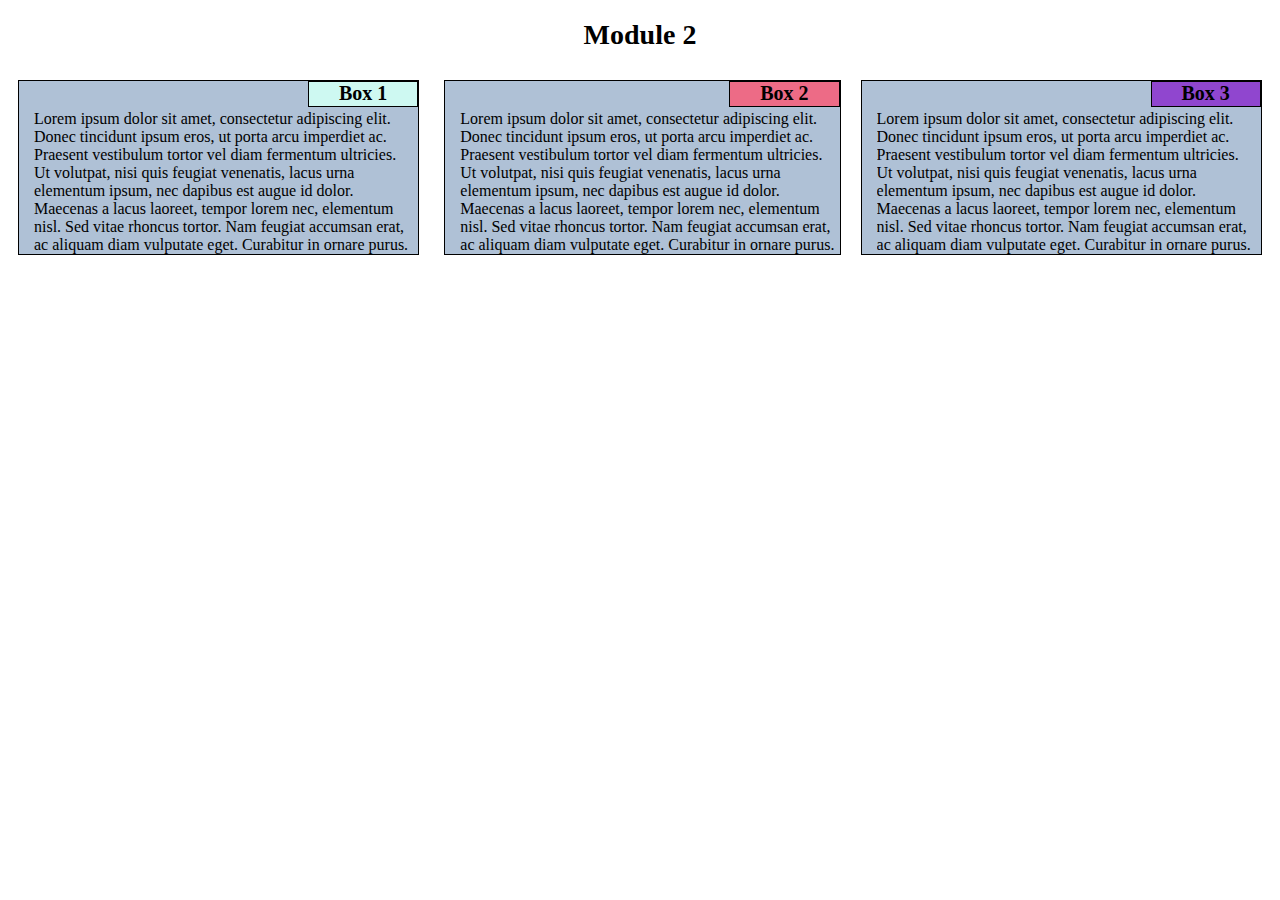
<file: coursera/module2-solution/index.html>
<!DOCTYPE html>
<html lang="en">
	<head>
		<meta charset="UTF-8" />
		<meta name="viewport" content="width=device-width, initial-scale=1.0" />
		<title>Module 2</title>
		<link rel="stylesheet" href="css/styles.css" />
	</head>
	<body>
		<h1>Module 2</h1>
		<div class="row">
			<section class="col-browser-4 col-tablet-6 col-mobile-12">
				<div>
					<h2 id="box1_title">Box 1</h2>
					<p>
						Lorem ipsum dolor sit amet, consectetur adipiscing elit.
						Donec tincidunt ipsum eros, ut porta arcu imperdiet ac.
						Praesent vestibulum tortor vel diam fermentum ultricies.
						Ut volutpat, nisi quis feugiat venenatis, lacus urna
						elementum ipsum, nec dapibus est augue id dolor.
						Maecenas a lacus laoreet, tempor lorem nec, elementum
						nisl. Sed vitae rhoncus tortor. Nam feugiat accumsan
						erat, ac aliquam diam vulputate eget. Curabitur in
						ornare purus.
					</p>
				</div>
			</section>
			<section
				class="col-browser-4 col-tablet-6 col-mobile-12"
				id="section_2"
			>
				<div>
					<h2 id="box2_title">Box 2</h2>
					<p>
						Lorem ipsum dolor sit amet, consectetur adipiscing elit.
						Donec tincidunt ipsum eros, ut porta arcu imperdiet ac.
						Praesent vestibulum tortor vel diam fermentum ultricies.
						Ut volutpat, nisi quis feugiat venenatis, lacus urna
						elementum ipsum, nec dapibus est augue id dolor.
						Maecenas a lacus laoreet, tempor lorem nec, elementum
						nisl. Sed vitae rhoncus tortor. Nam feugiat accumsan
						erat, ac aliquam diam vulputate eget. Curabitur in
						ornare purus.
					</p>
				</div>
			</section>
			<section class="col-browser-4 col-tablet-12 col-mobile-12">
				<div>
					<h2 id="box3_title">Box 3</h2>
					<p>
						Lorem ipsum dolor sit amet, consectetur adipiscing elit.
						Donec tincidunt ipsum eros, ut porta arcu imperdiet ac.
						Praesent vestibulum tortor vel diam fermentum ultricies.
						Ut volutpat, nisi quis feugiat venenatis, lacus urna
						elementum ipsum, nec dapibus est augue id dolor.
						Maecenas a lacus laoreet, tempor lorem nec, elementum
						nisl. Sed vitae rhoncus tortor. Nam feugiat accumsan
						erat, ac aliquam diam vulputate eget. Curabitur in
						ornare purus.
					</p>
				</div>
			</section>
		</div>
	</body>
</html>
</file>
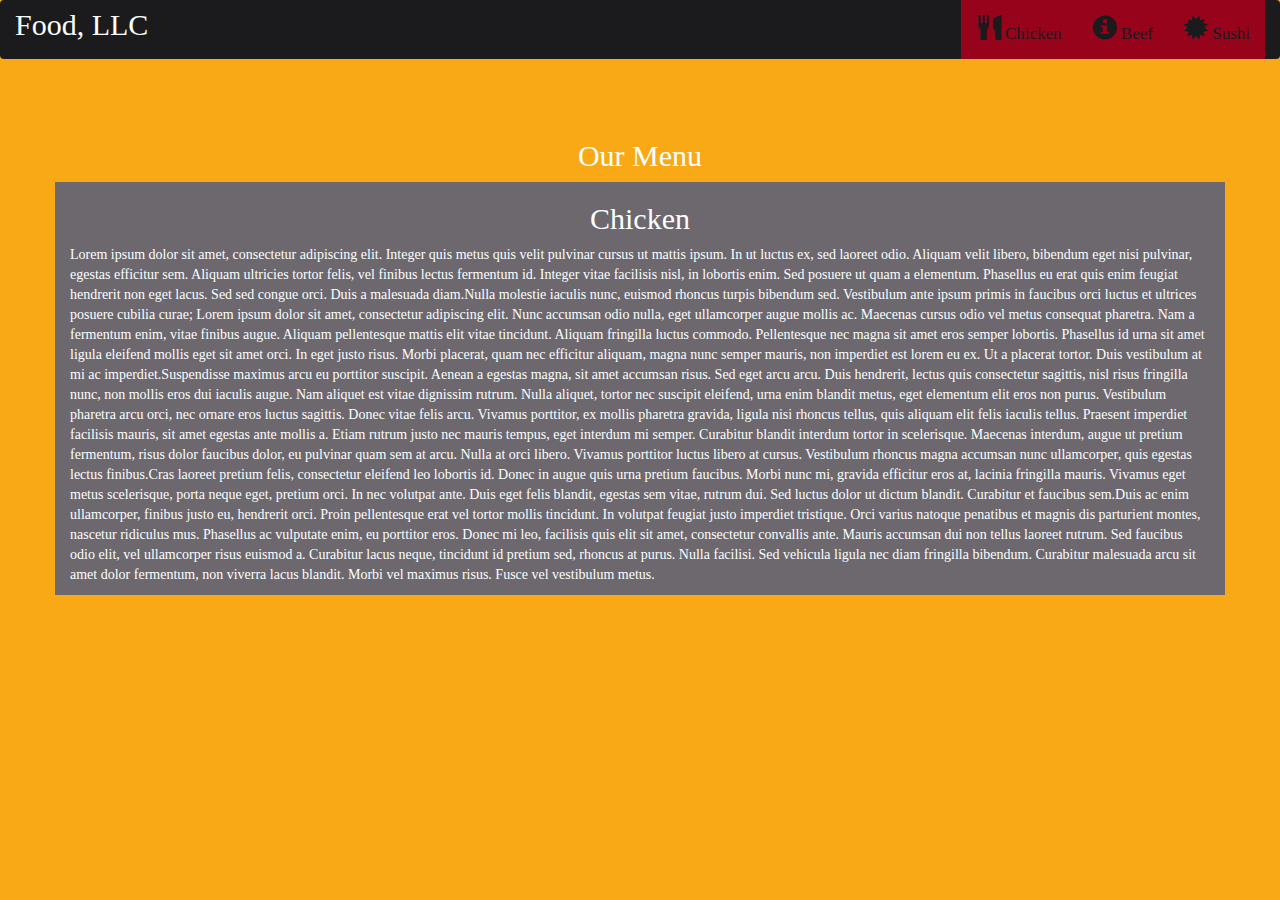
<file: coursera/module3-solution/index.html>
<!DOCTYPE html>
<html lang="en">
<head>
  <title>Module 3 Solution</title>
  <meta charset="utf-8">
  <meta name="viewport" content="width=device-width, initial-scale=1">
  <link rel="stylesheet" href="https://maxcdn.bootstrapcdn.com/bootstrap/3.4.1/css/bootstrap.min.css">
  <link rel="stylesheet" href="css/style.css">
  <script src="https://ajax.googleapis.com/ajax/libs/jquery/3.5.1/jquery.min.js"></script>
  <script src="https://maxcdn.bootstrapcdn.com/bootstrap/3.4.1/js/bootstrap.min.js"></script>
</head>
<body>

<nav class="navbar navbar-inverse">
  <div class="container-fluid">
    <div class="navbar-header">
      <button type="button" class="navbar-toggle" data-toggle="collapse" data-target="#myNavbar">
        <span class="icon-bar"></span>
        <span class="icon-bar"></span>
        <span class="icon-bar"></span>                        
      </button>
      <a class="navbar-brand" href="#" id="navbarTitle">Food, LLC</a>
    </div>
    <div class="collapse navbar-collapse" id="myNavbar">
    
      <ul class="nav navbar-nav navbar-right" >
        <li style>
        <a href="#" > 
        <span class="glyphicon glyphicon-cutlery"></span> Chicken</a>
        </li>
        <li>
        <a href="#" >
        <span class="glyphicon glyphicon-info-sign"></span> Beef</a>
        </li>
        <li>
        <a href="#">
        <span class="glyphicon glyphicon-certificate"></span> Sushi</a>
        </li>
      </ul>
    </div>
  </div>
</nav>
<br>
<br>  
<h1><p class="text-center">Our Menu</p></h1>


<div id="main-content" class="container">
  <div id="home-tiles" class="row">
      <div class="col-md-12 col-sm-12 col-xs-12">
            
            <p id="chicken">
          <h2>Chicken</h2>
            Lorem ipsum dolor sit amet, consectetur adipiscing elit. Integer quis metus quis velit pulvinar cursus ut mattis ipsum. In ut luctus ex, sed laoreet odio. Aliquam velit libero, bibendum eget nisi pulvinar, egestas efficitur sem. Aliquam ultricies tortor felis, vel finibus lectus fermentum id. Integer vitae facilisis nisl, in lobortis enim. Sed posuere ut quam a elementum. Phasellus eu erat quis enim feugiat hendrerit non eget lacus. Sed sed congue orci. Duis a malesuada diam.Nulla molestie iaculis nunc, euismod rhoncus turpis bibendum sed. Vestibulum ante ipsum primis in faucibus orci luctus et ultrices posuere cubilia curae; Lorem ipsum dolor sit amet, consectetur adipiscing elit. Nunc accumsan odio nulla, eget ullamcorper augue mollis ac. Maecenas cursus odio vel metus consequat pharetra. Nam a fermentum enim, vitae finibus augue. Aliquam pellentesque mattis elit vitae tincidunt. Aliquam fringilla luctus commodo. Pellentesque nec magna sit amet eros semper lobortis. Phasellus id urna sit amet ligula eleifend mollis eget sit amet orci. In eget justo risus. Morbi placerat, quam nec efficitur aliquam, magna nunc semper mauris, non imperdiet est lorem eu ex. Ut a placerat tortor. Duis vestibulum at mi ac imperdiet.Suspendisse maximus arcu eu porttitor suscipit. Aenean a egestas magna, sit amet accumsan risus. Sed eget arcu arcu. Duis hendrerit, lectus quis consectetur sagittis, nisl risus fringilla nunc, non mollis eros dui iaculis augue. Nam aliquet est vitae dignissim rutrum. Nulla aliquet, tortor nec suscipit eleifend, urna enim blandit metus, eget elementum elit eros non purus. Vestibulum pharetra arcu orci, nec ornare eros luctus sagittis. Donec vitae felis arcu. Vivamus porttitor, ex mollis pharetra gravida, ligula nisi rhoncus tellus, quis aliquam elit felis iaculis tellus. Praesent imperdiet facilisis mauris, sit amet egestas ante mollis a. Etiam rutrum justo nec mauris tempus, eget interdum mi semper. Curabitur blandit interdum tortor in scelerisque. Maecenas interdum, augue ut pretium fermentum, risus dolor faucibus dolor, eu pulvinar quam sem at arcu. Nulla at orci libero. Vivamus porttitor luctus libero at cursus. Vestibulum rhoncus magna accumsan nunc ullamcorper, quis egestas lectus finibus.Cras laoreet pretium felis, consectetur eleifend leo lobortis id. Donec in augue quis urna pretium faucibus. Morbi nunc mi, gravida efficitur eros at, lacinia fringilla mauris. Vivamus eget metus scelerisque, porta neque eget, pretium orci. In nec volutpat ante. Duis eget felis blandit, egestas sem vitae, rutrum dui. Sed luctus dolor ut dictum blandit. Curabitur et faucibus sem.Duis ac enim ullamcorper, finibus justo eu, hendrerit orci. Proin pellentesque erat vel tortor mollis tincidunt. In volutpat feugiat justo imperdiet tristique. Orci varius natoque penatibus et magnis dis parturient montes, nascetur ridiculus mus. Phasellus ac vulputate enim, eu porttitor eros. Donec mi leo, facilisis quis elit sit amet, consectetur convallis ante. Mauris accumsan dui non tellus laoreet rutrum. Sed faucibus odio elit, vel ullamcorper risus euismod a. Curabitur lacus neque, tincidunt id pretium sed, rhoncus at purus. Nulla facilisi. Sed vehicula ligula nec diam fringilla bibendum. Curabitur malesuada arcu sit amet dolor fermentum, non viverra lacus blandit. Morbi vel maximus risus. Fusce vel vestibulum metus. 
            </p>
      </div>
    </div>
</div>

</body>
</html>
</file>
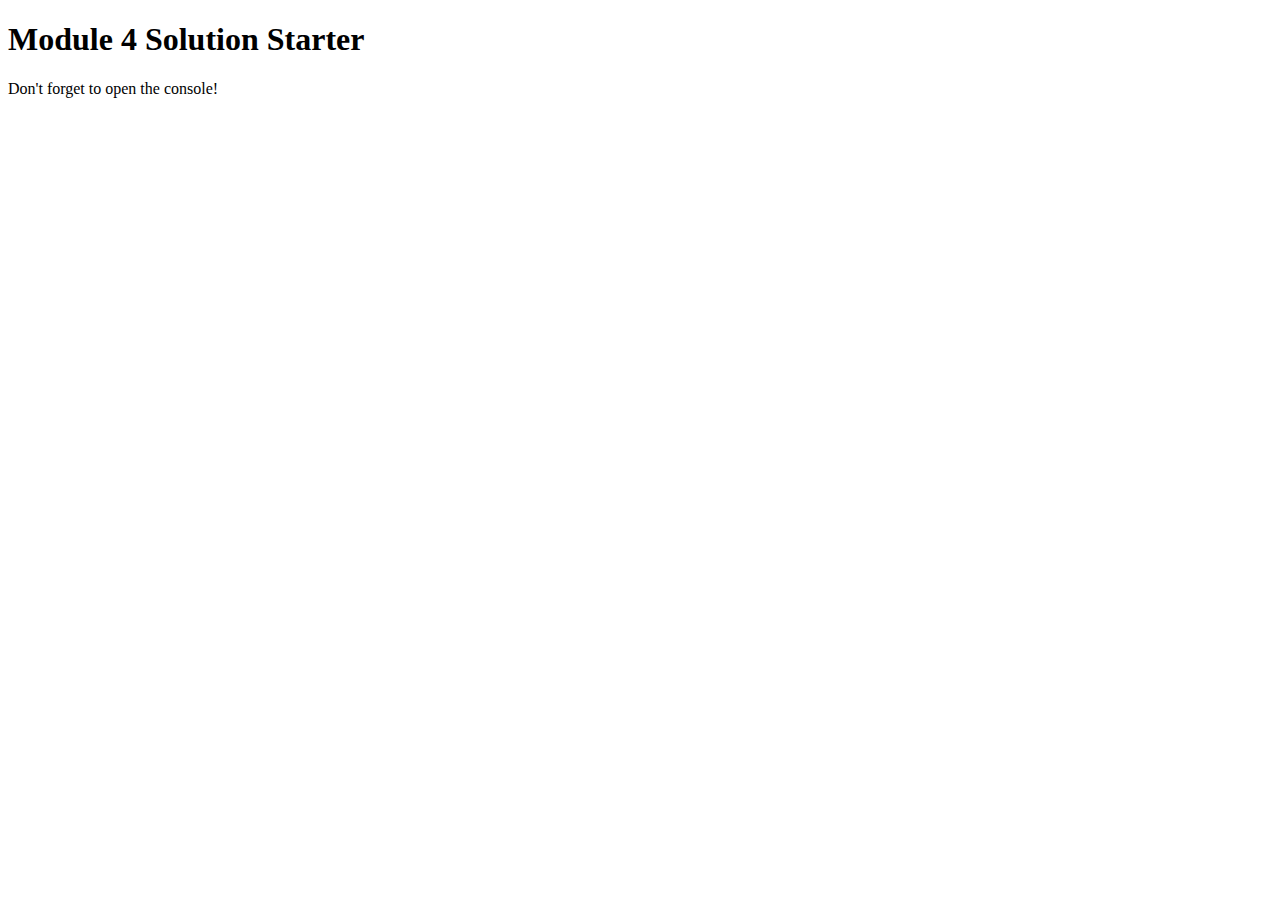
<file: coursera/module4-solution/index.html>
<!DOCTYPE html>
<html>
	<head>
		<meta charset="utf-8" />
		<title>Module 4 Solution Starter</title>
		<script src="SpeakHello.js"></script>
		<script src="SpeakGoodBye.js"></script>
		<script src="script.js"></script>
	</head>
	<body>
		<h1>Module 4 Solution Starter</h1>
		<p>Don't forget to open the console!</p>
	</body>
</html>
</file>
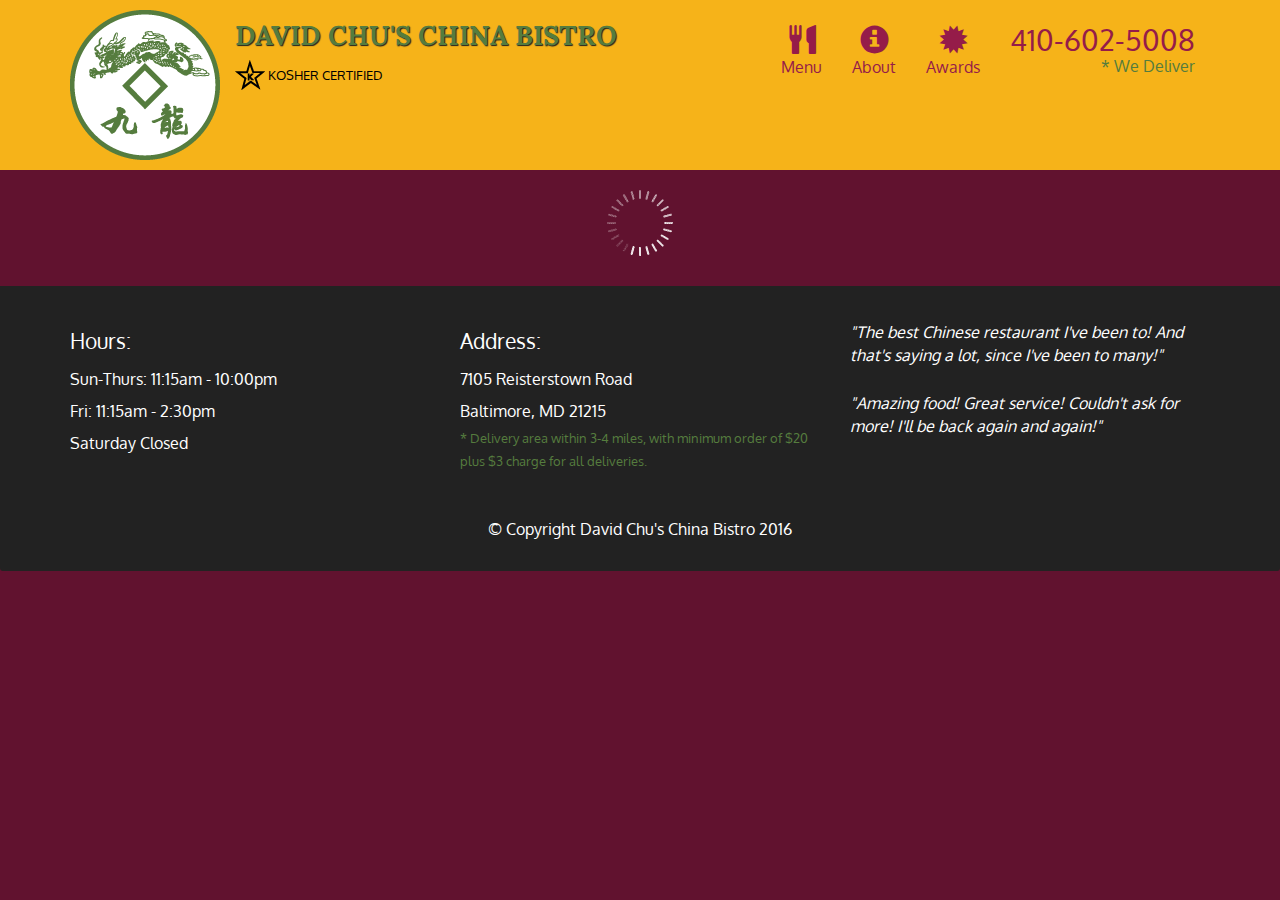
<file: coursera/module5-solution/index.html>
<!doctype html>
<html lang="en">
  <head>
    <meta charset="utf-8">
    <meta http-equiv="X-UA-Compatible" content="IE=edge">
    <meta name="viewport" content="width=device-width, initial-scale=1">
    <title>David Chu's China Bistro</title>
    <link rel="stylesheet" href="css/bootstrap.min.css">
    <link rel="stylesheet" href="css/styles.css">
    <link href='https://fonts.googleapis.com/css?family=Oxygen:400,300,700' rel='stylesheet' type='text/css'>
    <link href='https://fonts.googleapis.com/css?family=Lora' rel='stylesheet' type='text/css'>
  </head>
<body>
  <header>
    <nav id="header-nav" class="navbar navbar-default">
      <div class="container">
        <div class="navbar-header">
          <a href="index.html" class="pull-left visible-md visible-lg">
            <div id="logo-img" alt="Logo image"></div>
          </a>

          <div class="navbar-brand">
            <a href="index.html"><h1>David Chu's China Bistro</h1></a>
            <p>
              <img src="images/star-k-logo.png" alt="Kosher certification">
              <span>Kosher Certified</span>
            </p>
          </div>

          <button id="navbarToggle" type="button" class="navbar-toggle collapsed" data-toggle="collapse" data-target="#collapsable-nav" aria-expanded="false">
            <span class="sr-only">Toggle navigation</span>
            <span class="icon-bar"></span>
            <span class="icon-bar"></span>
            <span class="icon-bar"></span>
          </button>
        </div>
        
        <div id="collapsable-nav" class="collapse navbar-collapse">
           <ul id="nav-list" class="nav navbar-nav navbar-right">
            <li id="navHomeButton" class="visible-xs active">
              <a href="index.html">
                <span class="glyphicon glyphicon-home"></span> Home</a>
            </li>
            <li id="navMenuButton">
              <a href="#" onclick="$dc.loadMenuCategories();">
                <span class="glyphicon glyphicon-cutlery"></span><br class="hidden-xs"> Menu</a>
            </li>
            <li>
              <a href="#">
                <span class="glyphicon glyphicon-info-sign"></span><br class="hidden-xs"> About</a>
            </li>
            <li>
              <a href="#">
                <span class="glyphicon glyphicon-certificate"></span><br class="hidden-xs"> Awards</a>
            </li>
            <li id="phone" class="hidden-xs">
              <a href="tel:410-602-5008">
                <span>410-602-5008</span></a><div>* We Deliver</div>
            </li>
          </ul><!-- #nav-list -->
        </div><!-- .collapse .navbar-collapse -->
      </div><!-- .container -->
    </nav><!-- #header-nav -->
  </header>

  <div id="call-btn" class="visible-xs">
    <a class="btn" href="tel:410-602-5008">
    <span class="glyphicon glyphicon-earphone"></span>
    410-602-5008
    </a>
  </div>
  <div id="xs-deliver" class="text-center visible-xs">* We Deliver</div>

  <div id="main-content" class="container"></div>

  <footer class="panel-footer">
    <div class="container">
      <div class="row">
        <section id="hours" class="col-sm-4">
          <span>Hours:</span><br>
          Sun-Thurs: 11:15am - 10:00pm<br>
          Fri: 11:15am - 2:30pm<br>
          Saturday Closed
          <hr class="visible-xs">
        </section>
        <section id="address" class="col-sm-4">
          <span>Address:</span><br>
          7105 Reisterstown Road<br>
          Baltimore, MD 21215
          <p>* Delivery area within 3-4 miles, with minimum order of $20 plus $3 charge for all deliveries.</p>
          <hr class="visible-xs">
        </section>
        <section id="testimonials" class="col-sm-4">
          <p>"The best Chinese restaurant I've been to! And that's saying a lot, since I've been to many!"</p>
          <p>"Amazing food! Great service! Couldn't ask for more! I'll be back again and again!"</p>
        </section>
      </div>
      <div class="text-center">&copy; Copyright David Chu's China Bistro 2016</div>
    </div>
  </footer>

  <!-- jQuery (Bootstrap JS plugins depend on it) -->
  <script src="js/jquery-2.1.4.min.js"></script>
  <script src="js/bootstrap.min.js"></script>
  <script src="js/ajax-utils.js"></script>
  <script src="js/script.js"></script>
</body>
</html>
</file>
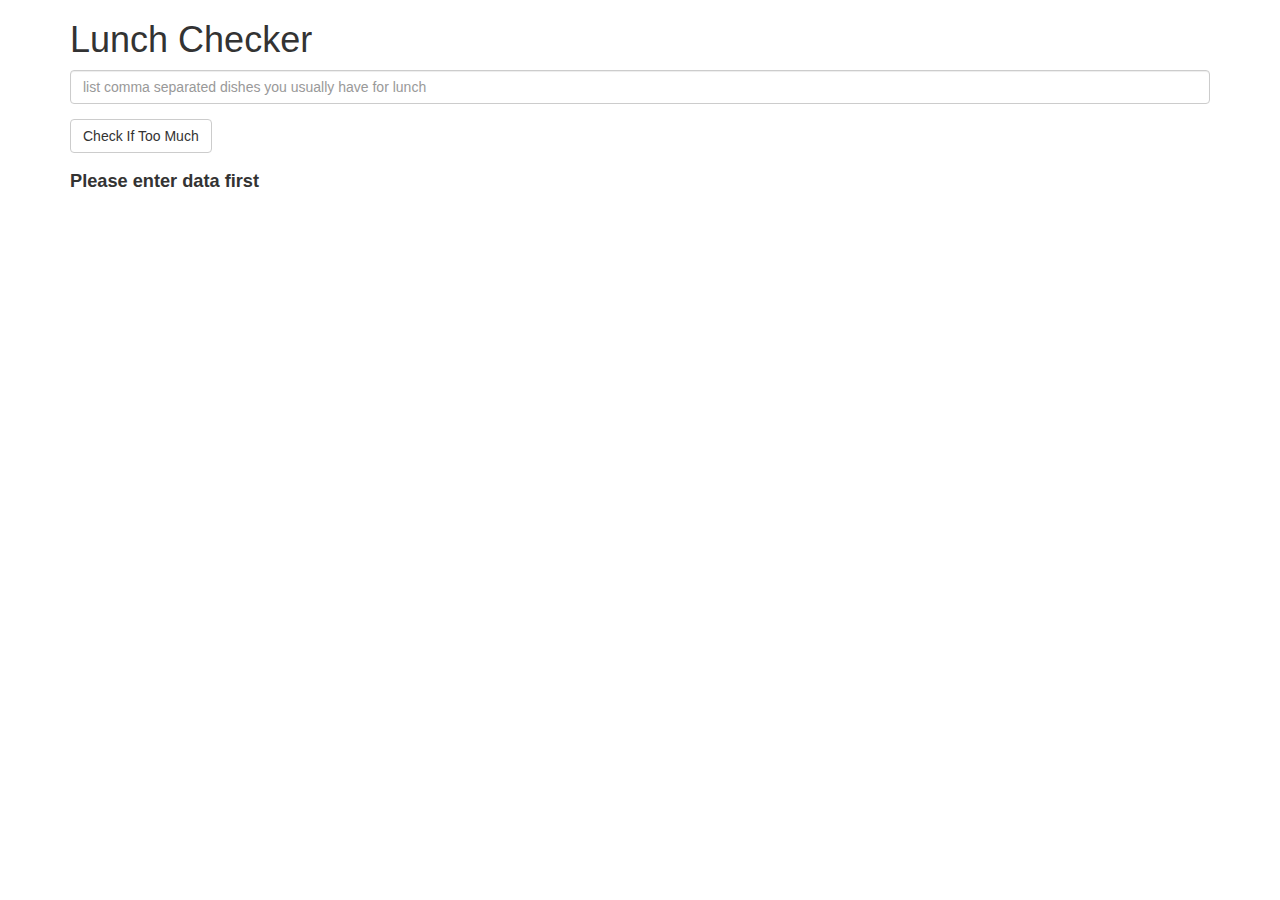
<file: coursera/angular/module1-solution/index.html>
<!DOCTYPE html>
<html ng-app="LunchCheck" lang="en">
	<head>
		<title>Lunch Checker</title>
		<meta name="viewport" content="width=device-width, initial-scale=1" />
		<script src="../angular-script/angular.min.js"></script>
		<script src="script/app.js"></script>
		<link rel="stylesheet" href="styles/bootstrap.min.css" />
		<style>
			.message {
				font-size: 1.3em;
				font-weight: bold;
			}
		</style>
	</head>
	<body>
		<div ng-controller="LunchCheckController" class="container">
			<h1>Lunch Checker</h1>

			<div class="form-group">
				<input
					id="lunch-menu"
					type="text"
					placeholder="list comma separated dishes you usually have for lunch"
					class="form-control"
					ng-model="lunchList"
				/>
			</div>
			<div class="form-group">
				<button ng-click="checkLunchList()" class="btn btn-default">
					Check If Too Much
				</button>
			</div>
			<div class="form-group message">{{message}}</div>
		</div>
	</body>
</html>
</file>
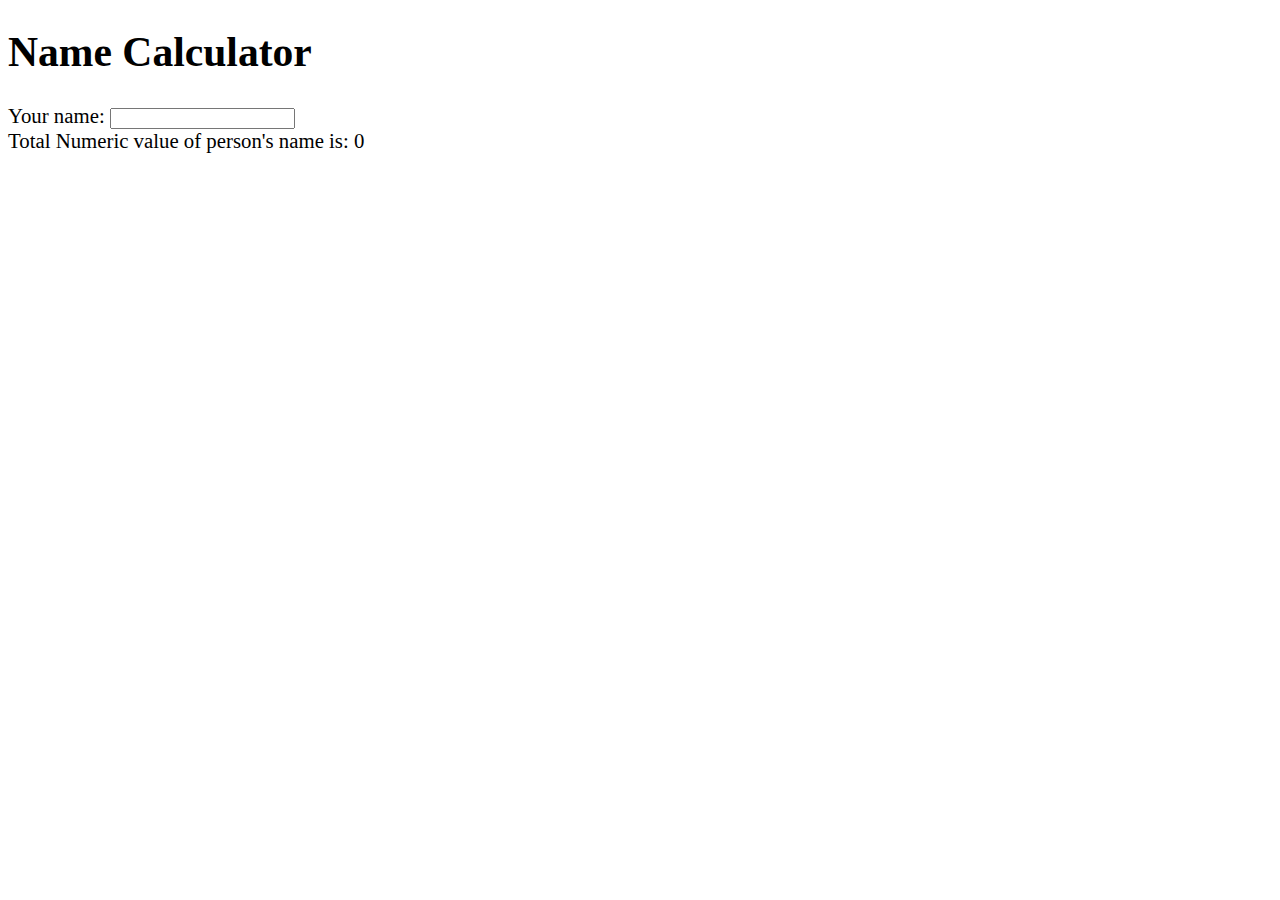
<file: coursera/angular/nameCalculator/index.html>
<!DOCTYPE html>
<html ng-app="NameCalculator" lang="en">
	<head>
		<meta charset="UTF-8" />
		<meta name="viewport" content="width=device-width, initial-scale=1.0" />
		<script src="../angular-script/angular.min.js"></script>
		<script src="app.js"></script>
		<style>
			body {
				font-size: 1.3em;
			}
		</style>
		<title>Name Calculator</title>
	</head>
	<body>
		<h1>Name Calculator</h1>
		<div ng-controller="NameCalculatorController">
			<div>
				Your name:
				<input
					type="text"
					ng-model="name"
					ng-keyup="displayNumeric();"
				/>
			</div>
			<div>Total Numeric value of person's name is: {{totalValue}}</div>
		</div>
	</body>
</html>
</file>
<file: coursera/module2-solution/css/styles.css>
/*Base styling*/

* {
	box-sizing: border-box;
	font-family: "Times New Roman", Times, serif; /* Default font for the document */
}

body {
	background-color: #ffffff;
}

h1 {
	text-align: center;
	font-size: 175%;
}

section > div {
	background-color: #afc1d6;
	border: 1px solid #000000;
	width: 100%;
	position: relative;
}

.row {
	width: 100%;
}

h2 {
	border: 1px solid #000000;
	float: right;
	margin-top: 0%;
	margin-right: 0%;
	margin-bottom: 1%;
	padding: 0.5px 30px 0.5px 30px;
	font-size: 125%;
}

section {
	padding: 10px; /* Used for the spacing between the boxes */
}

p {
	clear: right;
	width: 95%; /* To fit inside the box */
	margin: 1px 1px 0px 15px;
	overflow: auto;
}

#box1_title {
	background-color: #cef9f2;
}

#box2_title {
	background-color: #ed6b86;
}

#box3_title {
	background-color: #9046cf;
}

/* Browser */

@media (min-width: 992px) {
	.col-browser-4 {
		float: left;
		width: 33.33%;
	}
	#section_2 {
		padding-left: 15px;
	}
}

/* Tablet */
@media (min-width: 768px) and (max-width: 991px) {
	.col-tablet-6,
	.col-tablet-12 {
		float: left;
	}
	.col-tablet-6 {
		width: 50%;
	}
	.col-tablet-12 {
		width: 100%;
	}
}

/* Mobile */
@media (max-width: 767px) {
	.col-mobile-12 {
		float: left;
		width: 100%;
	}
	#section_2 {
		padding-bottom: 20px;
	}
}
</file>
<file: coursera/module3-solution/css/style.css>
* {
	margin: 0;
	padding: 0;
}
.navbar {
	border: none;
	background-color: #1b1b1e;
	color: #98083d;
}
body {
	background-color: #faa916;
	color: #fbfffe;
	font-family: "Times New Roman", Times, serif;
}

.glyphicon {
	font-size: 25px;
	color: #1b1b1e;
	position: relative;
}

.center {
	width: 90%;
	background-color: #6d676e;
}
.container {
	background-color: #6d676e;
}
.text-center {
	font-size: 30px;
}

h2 {
	text-align: center;
}
#myNavbar ul li a {
	color: #1b1b1e;
	font-size: 17px;
	text-align: center;
	background-color: #96031a;
}

.navbar-brand {
	font-size: 30px;
}

#navbarTitle {
	color: #fbfffe;
}
</file>
<file: coursera/module5-solution/css/styles.css>
body {
  font-size: 16px;
  color: #fff;
  background-color: #61122f;
  font-family: 'Oxygen', sans-serif;
}

/** HEADER **/
#header-nav {
  background-color: #f6b319;
  border-radius: 0;
  border: 0;
}

#logo-img {
  background: url('../images/restaurant-logo_large.png') no-repeat;
  width: 150px;
  height: 150px;
  margin: 10px 15px 10px 0;
}

.navbar-brand {
  padding-top: 25px;
}
.navbar-brand h1 { /* Restaurant name */
  font-family: 'Lora', serif;
  color: #557c3e;
  font-size: 1.5em;
  text-transform: uppercase;
  font-weight: bold;
  text-shadow: 1px 1px 1px #222;
  margin-top: 0;
  margin-bottom: 0;
  line-height: .75;
}
.navbar-brand a:hover, .navbar-brand a:focus {
  text-decoration: none;
}
.navbar-brand p { /* Kosher cert */
  color: #000;
  text-transform: uppercase;
  font-size: .7em;
  margin-top: 15px;
}
.navbar-brand p span { /* Star-K */
  vertical-align: middle;
}

#nav-list {
  margin-top: 10px;
}
#nav-list a {
  color: #951C49;
  text-align: center;
}
#nav-list a:hover {
  background: #E7E7E7;
}
#nav-list a span {
  font-size: 1.8em;
}

#phone {
  margin-top: 5px;
}
#phone a { /* Phone number */
  text-align: right;
  padding-bottom: 0;
}
#phone div { /* We Deliver */
  color: #557c3e;
  text-align: right;
  padding-right: 15px;
}

.navbar-header button.navbar-toggle, .navbar-header .icon-bar {
  border: 1px solid #61122f;
}
.navbar-header button.navbar-toggle {
  clear: both;
  margin-top: -30px;
}
/* END HEADER */

/* FOOTER */
.panel-footer {
  margin-top: 30px;
  padding-top: 35px;
  padding-bottom: 30px;
  background-color: #222;
  border-top: 0;
}
.panel-footer div.row {
  margin-bottom: 35px;
}
#hours, #address {
  line-height: 2;
}
#hours > span, #address > span {
  font-size: 1.3em;
}
#address p {
  color: #557c3e;
  font-size: .8em;
  line-height: 1.8;
}
#testimonials {
  font-style: italic;
}
#testimonials p:nth-child(2) {
  margin-top: 25px;
}
/* END FOOTER */



/* HOME PAGE */
.container .jumbotron {
  box-shadow: 0 0 50px #3F0C1F;
  border: 2px solid #3F0C1F;
}

#menu-tile, #specials-tile, #map-tile {
  height: 250px;
  width: 100%;
  margin-bottom: 15px;
  position: relative;
  border: 2px solid #3F0C1F;
  overflow: hidden;
}
#menu-tile:hover, #specials-tile:hover, #map-tile:hover {
  box-shadow: 0 1px 5px 1px #cccccc;
}
#menu-tile {
  background: url('../images/menu-tile.jpg') no-repeat;
  background-position: center;
}
#specials-tile {
  background: url('../images/specials-tile.jpg') no-repeat;
  background-position: center;
}
#menu-tile span, #specials-tile span, #map-tile span {
  position: absolute;
  bottom: 0;
  right: 0;
  width: 100%;
  text-align: center;
  font-size: 1.6em;
  text-transform: uppercase;
  background-color: #000;
  color: #fff;
  opacity: .8;
}
/* END HOME PAGE */

/* MENU CATEGORIES PAGE */
.category-tile { 
  position: relative;
  border: 2px solid #3F0C1F;
  overflow: hidden;
  width: 200px;
  height: 200px;
  margin: 0 auto 15px;
}
.category-tile span {
  position: absolute;
  bottom: 0;
  right: 0;
  width: 100%;
  text-align: center;
  font-size: 1.2em;
  text-transform: uppercase;
  background-color: #000;
  color: #fff;
  opacity: .8;
}
.category-tile:hover {
  box-shadow: 0 1px 5px 1px #cccccc;
}

#menu-categories-title + div {
  margin-bottom: 50px;
}
/* END MENU CATEGORIES PAGE */

/* SINGLE CATEGORY PAGE */
.menu-item-tile {
  margin-bottom: 25px;
}
.menu-item-tile hr {
  width: 80%;
}
.menu-item-tile .menu-item-price {
  font-size: 1.1em;
  text-align: right;
  margin-top: -15px;
  margin-right: -15px;
}
.menu-item-tile .menu-item-price span {
  font-size: .6em;
}
.menu-item-photo {
  position: relative;
  border: 2px solid #3F0C1F; 
  overflow: hidden;
  padding: 0;
  margin-right: -15px;
  margin-left: auto;
  margin-bottom: 20px;
  max-width: 250px;
}
.menu-item-photo div {
  position: absolute;
  bottom: 0;
  right: 0;
  width: 80px;
  background-color: #557c3e;
  text-align: center;
}
.menu-item-description {
  padding-right: 30px;
}
h3.menu-item-title {
  margin: 0 0 10px;
}
.menu-item-details {
  font-size: .9em;
  font-style: italic;
}
/* END SINGLE CATEGORY PAGE */


/********** Large devices only **********/
@media (min-width: 1200px) {
  .container .jumbotron {
    background: url('../images/jumbotron_1200.jpg') no-repeat;
    height: 675px;
  }
}

/********** Medium devices only **********/
@media (min-width: 992px) and (max-width: 1199px) {
  /* Header */
  #logo-img {
    background: url('../images/restaurant-logo_medium.png') no-repeat;
    width: 100px;
    height: 100px;
    margin: 5px 5px 5px 0;
  }
  /* End Header */

  /* Home Page */
  .container .jumbotron {
    background: url('../images/jumbotron_992.jpg') no-repeat;
    height: 558px;
  }
  /* End Home Page */
}

/********** Small devices only **********/
@media (min-width: 768px) and (max-width: 991px) {
  /* Home Page */
  .container .jumbotron {
    background: url('../images/jumbotron_768.jpg') no-repeat;
    height: 432px;
  }
  /* End Home Page */
}

/********** Extra small devices only **********/
@media (max-width: 767px) {
  /* Header */
  .navbar-brand {
    padding-top: 10px;
    height: 80px;
  }
  .navbar-brand h1 { /* Restaurant name */
    padding-top: 10px;
    font-size: 5vw; /* 1vw = 1% of viewport width */
  }
  .navbar-brand p { /* Kosher cert */
    font-size: .6em;
    margin-top: 12px;
  }
  .navbar-brand p img { /* Star-K */
    height: 20px;
  }

  #collapsable-nav a { /* Collapsed nav menu text */
    font-size: 1.2em;
  }
  #collapsable-nav a span { /* Collapsed nav menu glyph */
    font-size: 1em;
    margin-right: 5px;
  }

  #call-btn > a {
    font-size: 1.5em;
    display: block;
    margin: 0 20px;
    padding: 10px;
    border: 2px solid #fff;
    background-color: #f6b319;
    color: #951c49;
  }
  #xs-deliver {
    margin-top: 5px;
    font-size: .7em;
    letter-spacing: .1em;
    text-transform: uppercase;
  }
  /* End Header */

  /* Footer */
  .panel-footer section {
    margin-bottom: 30px;
    text-align: center;
  }
  .panel-footer section:nth-child(3) {
    margin-bottom: 0; /* margin already exists on the whole row */
  }
  .panel-footer section hr {
    width: 50%;
  }
  /* End Footer */

  /* Home Page */
  .container .jumbotron {
    margin-top: 30px;
    padding: 0;
  }
  #menu-tile, #specials-tile {
    width: 360px;
    margin: 0 auto 15px;
  }

  .menu-item-photo {
    margin-right: auto;
  }
  .menu-item-tile .menu-item-price {
    text-align: center;
  }
  .menu-item-description {
    text-align: center;;
  }
}


/********** Super extra small devices Only :-) (e.g., iPhone 4) **********/
@media (max-width: 479px) {
  /* Header */
  .navbar-brand h1 { /* Restaurant name */
    padding-top: 5px;
    font-size: 6vw;
  }
  /* End Header */
  
  /* Home page */
  #menu-tile, #specials-tile {
    width: 280px;
    margin: 0 auto 15px;
  }

  .col-xxs-12 {
    position: relative;
    min-height: 1px;
    padding-right: 15px;
    padding-left: 15px;
    float: left;
    width: 100%;
  }
}
</file>
